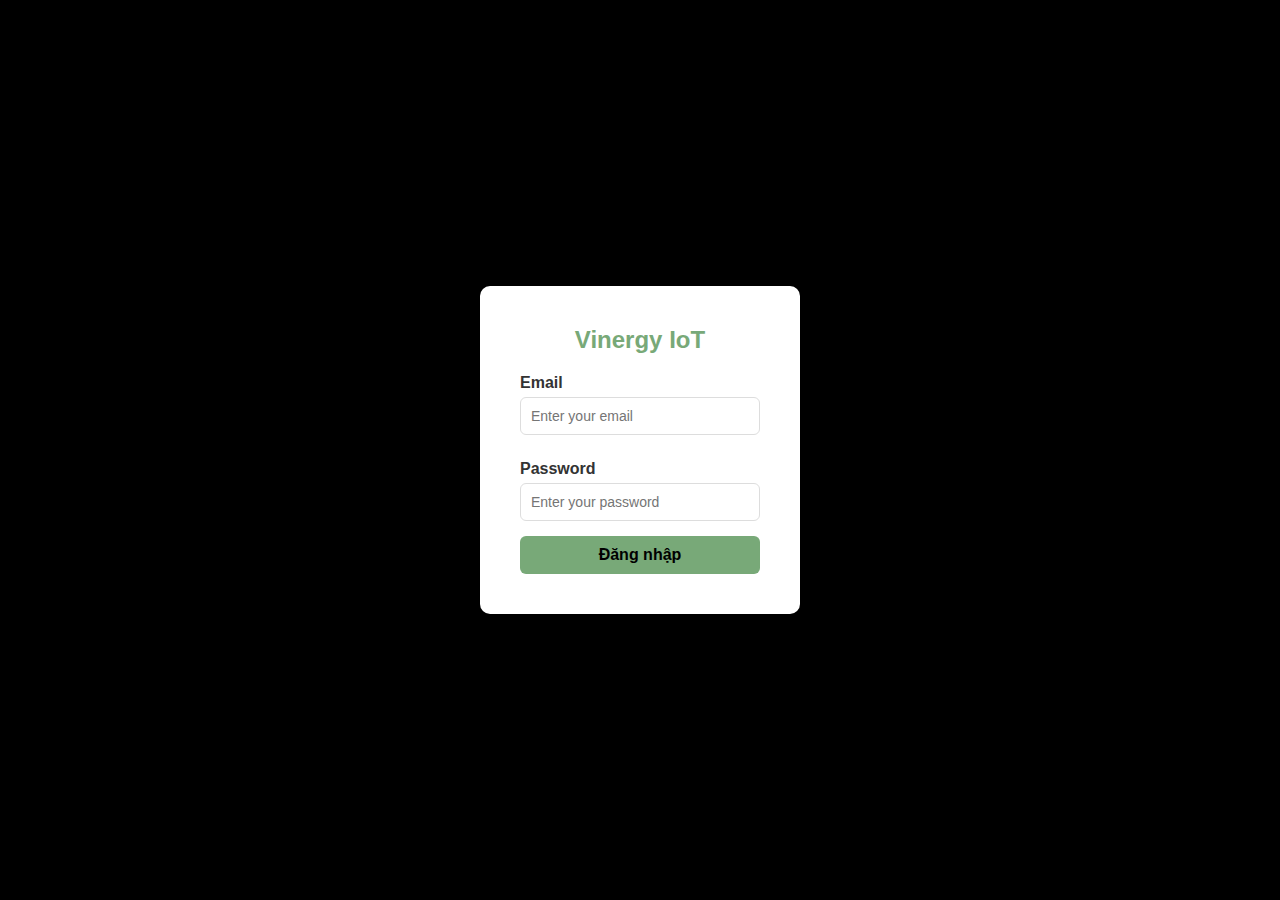
<file: index.html>
<!DOCTYPE html>
<html lang="en">
<head>
  <meta charset="UTF-8" />
  <meta name="viewport" content="width=device-width, initial-scale=1.0" />
  <title>Vinergy IoT Login</title>
  <link rel="stylesheet" href="style.css" />
</head>
<body>
  <div class="login-container">
    <form id="login-form">
      <h2>Vinergy IoT</h2>
      <p id="error" class="error"></p>

      <label for="email">Email</label>
      <input type="email" id="email" placeholder="Enter your email" required />

      <label for="password">Password</label>
      <input type="password" id="password" placeholder="Enter your password" required />

      <button type="submit">Đăng nhập</button>
    </form>
  </div>

  <script src="script.js"></script>
</body>
</html>
</file>
<file: style.css>
* {
  box-sizing: border-box;
  margin: 0;
  padding: 0;
  font-family: Arial, sans-serif;
}

body {
  height: 100vh;
  background: black;
  display: flex;
  align-items: center;
  justify-content: center;
}

.login-container {
  background: white;
  padding: 40px;
  border-radius: 10px;
  box-shadow: 0 8px 16px rgba(0, 0, 0, 0.1);
  width: 320px;
}

h2 {
  text-align: center;
  margin-bottom: 20px;
  color: #78a978;;
}

label {
  display: block;
  margin: 10px 0 5px;
  font-weight: bold;
  color: #333;
}

input {
  width: 100%;
  padding: 10px;
  border: 1px solid #ddd;
  border-radius: 6px;
  margin-bottom: 15px;
  font-size: 14px;
}

button {
  width: 100%;
  padding: 10px;
  background-color: #78a978;;
  color: black;
  border: none;
  border-radius: 6px;
  font-weight: bold;
  font-size: 16px;
  cursor: pointer;
  transition: background 0.3s ease;
}

button:hover {
  background-color: #1e40af;
}

.error {
  color: red;
  font-size: 14px;
  margin-bottom: 10px;
  text-align: center;
}
</file>
